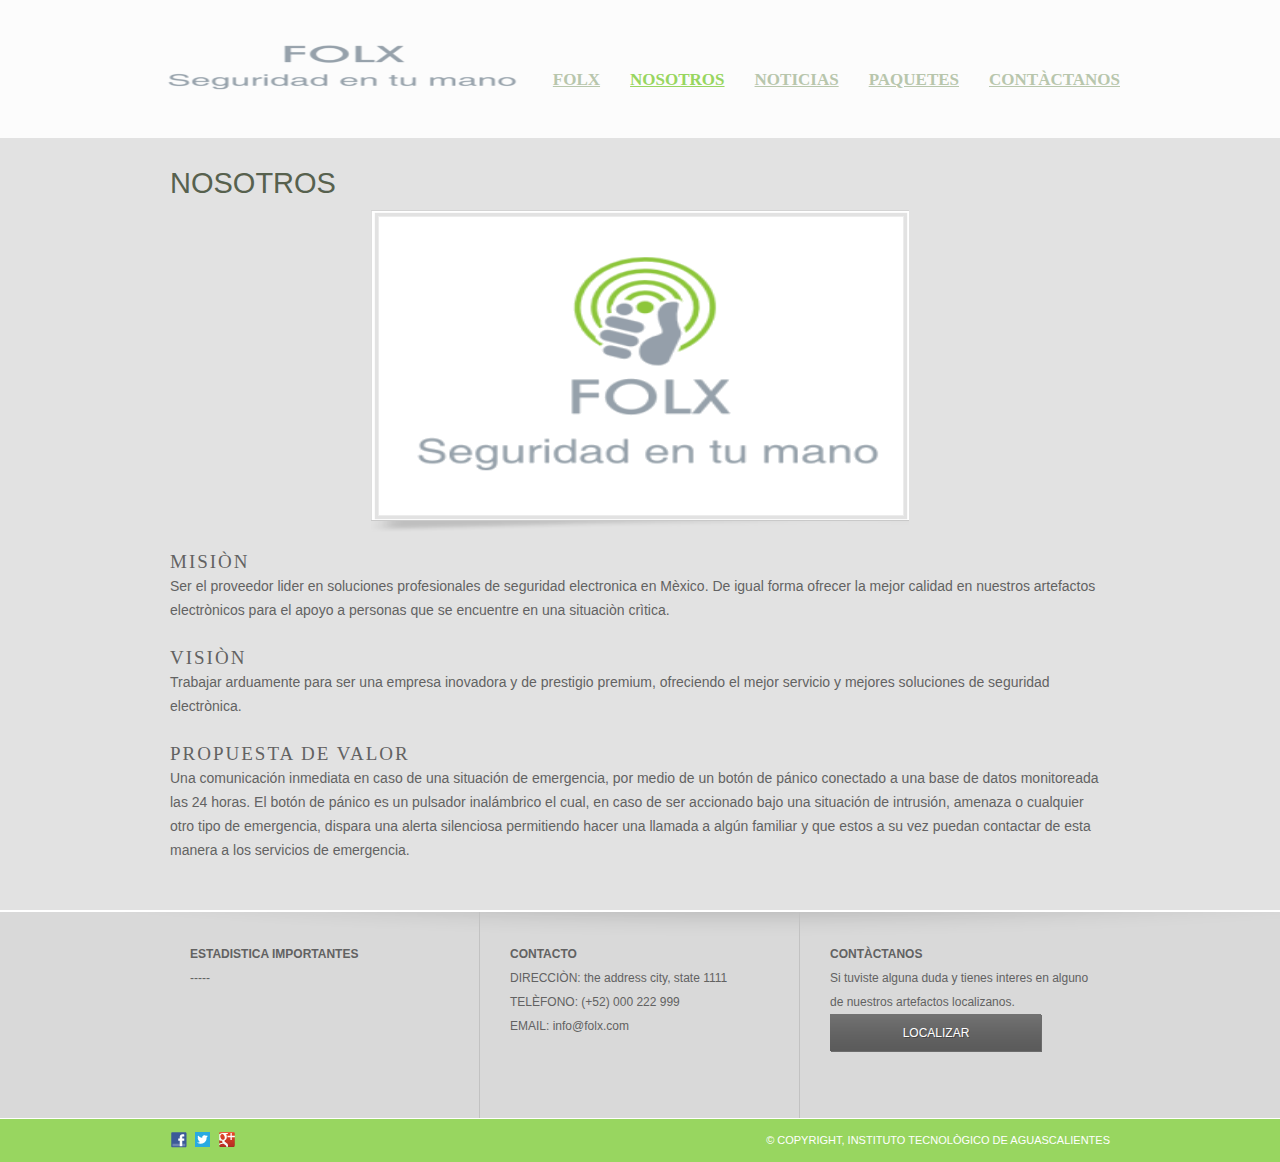
<file: folx/about.html>
<!DOCTYPE HTML>
<!-- Website template by freewebsitetemplates.com -->
<html>
<head>
	<meta charset="UTF-8">
	<title>FOLX-ACERCA DE</title>
	<link rel="stylesheet" href="css/style.css" type="text/css">
</head>
<body>
	<div id="header">
		<div class="clearfix">
			<div class="logo">
				<a href="index.html"><img src="images/letras.png" alt="LOGO" height="52" width="362" ></a>
				
			</div>
			<ul class="navigation">
				<li>
					<a href="index.html">FOLX</a>
				</li>
				<li class="active">
					<a href="about.html">NOSOTROS</a>
				</li>
				
				<li>
					<a href="lawyers.html">NOTICIAS</a>
				</li>
				<li>
					<a href="news.html">PAQUETES</a>
					
				</li>
				<li>
					<a href="contact.html">Contàctanos</a>
				</li>
			</ul>
		</div>
	</div>


	<div id="contents">
		<div class="clearfix">
			<h1>Nosotros</h1>
			<div class="frame2">
				<div class="box">
					<img src="images/oie_transparent.png" alt="Img" height="298" width="524">
				</div>
			</div>
			<h2>MISIÒN</h2>
			<p>
				Ser el proveedor lider en soluciones profesionales de seguridad electronica en Mèxico. De igual forma ofrecer la mejor calidad en nuestros artefactos electrònicos para el apoyo a personas que se encuentre en una situaciòn crìtica.

			</p>
			<h2>VISIÒN</h2>
			<p>
				Trabajar arduamente para ser una empresa inovadora y de prestigio premium, ofreciendo el mejor servicio y mejores soluciones de seguridad electrònica.

			</p>
			<h2>PROPUESTA DE VALOR </h2>
			<p>
				Una comunicación inmediata en  caso de una situación de emergencia, por medio de un botón de pánico conectado a una base de datos monitoreada las 24 horas. El botón de pánico es un pulsador inalámbrico el cual, en caso de ser accionado bajo una situación de intrusión, amenaza o cualquier otro tipo de emergencia, dispara una alerta silenciosa permitiendo hacer una llamada a algún familiar y que estos a su vez puedan contactar de esta manera a los servicios de emergencia.  


			</p>
			
		</div>
	</div>
	<div id="footer">
		<div class="clearfix">
			<div class="section">
				<h4>Estadistica importantes</h4>
				<p>
					-----
				</p>
			</div>
			<div class="section contact">
				<h4>Contacto</h4>
				<p>
					<span>Direcciòn:</span> the address city, state 1111
				</p>
				<p>
					<span>Telèfono:</span> (+52) 000 222 999
				</p>
				<p>
					<span>Email:</span> info@folx.com
				</p>
			</div>
			<div class="section">
				<h4>CONTÀCTANOS</h4>
				<p>
					Si tuviste alguna duda y tienes interes en alguno de nuestros artefactos localizanos.
				</p>
				<a href="http://www.freewebsitetemplates.com/misc/contact/" class="subscribe">Localizar</a>
			</div>
		</div>
		<div id="footnote">
			<div class="clearfix">
				<div class="connect">
					<a href="http://www.facebook.com" class="facebook"></a><a href="http://twitter.com" class="twitter"></a><a href="https://plus.google.com" class="googleplus"></a>
				</div>
				<p>
					© Copyright, INSTITUTO TECNOLÒGICO DE AGUASCALIENTES
				</p>
			</div>
		</div>
	</div>
</body>
</html>
</file>
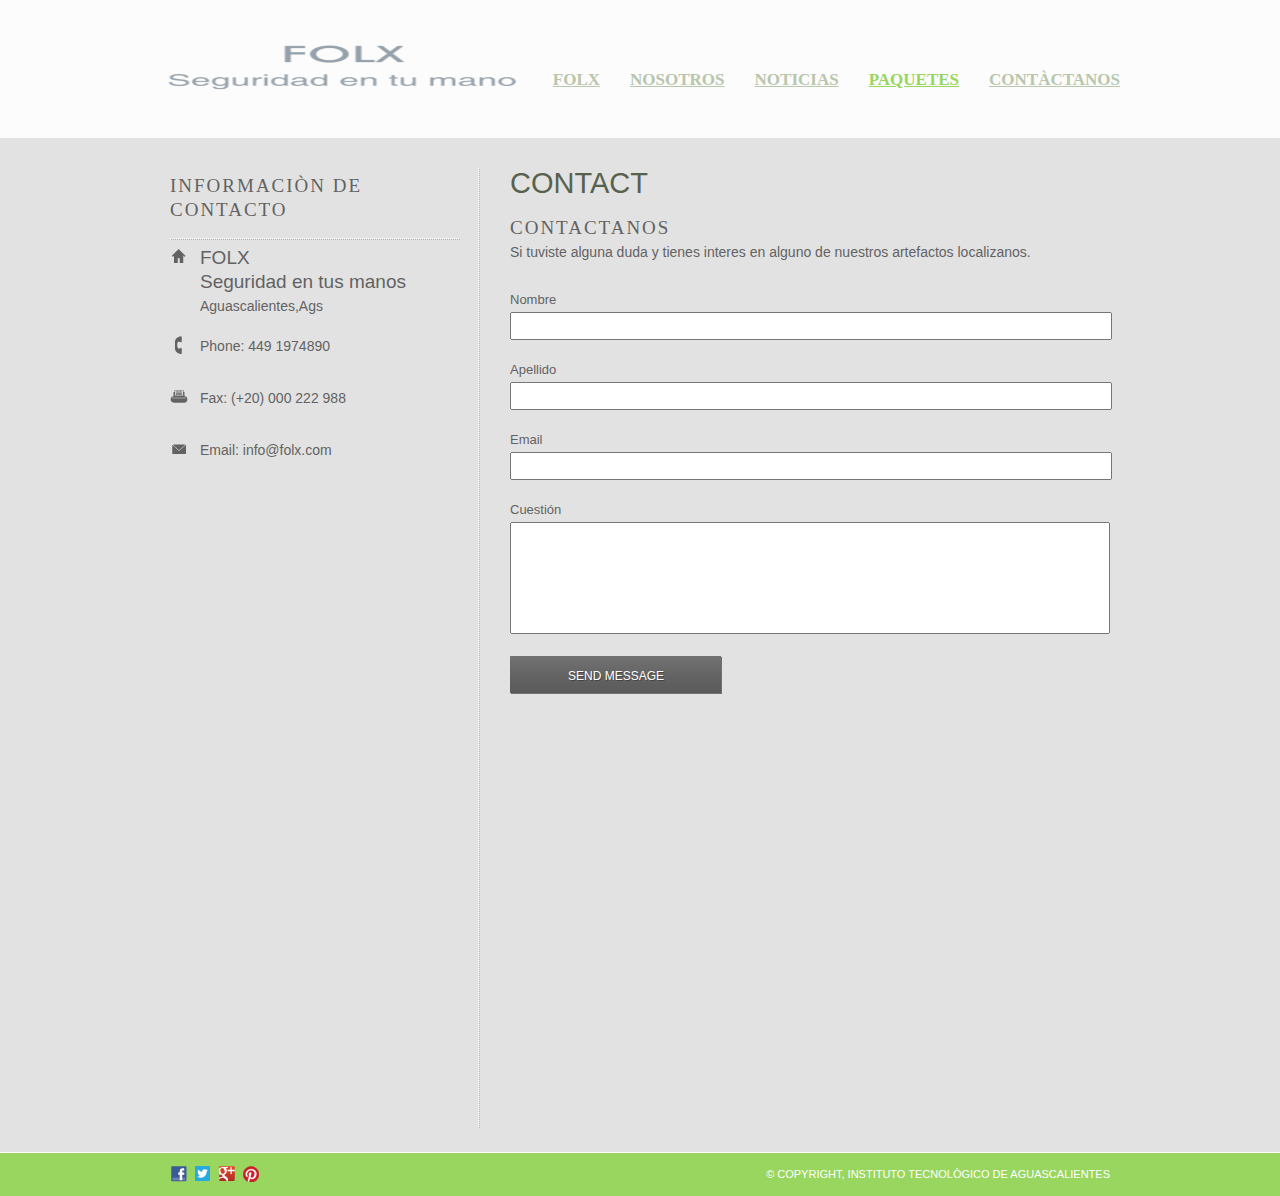
<file: folx/contact.html>
<!DOCTYPE HTML>
<!-- Website template by freewebsitetemplates.com -->
<html>
<head>
	<meta charset="UTF-8">
	<title>FOLX-CONTACTO</title>
	<link rel="stylesheet" href="css/style.css" type="text/css">
</head>
<body>
	<div id="header">
		<div class="clearfix">
			<div class="logo">
				<a href="index.html"><img src="images/letras.png" alt="LOGO" height="52" width="362" ></a>
			</div>
			<ul class="navigation">
				<li>
					<a href="index.html">FOLX</a>
				</li>
				<li>
					<a href="about.html">NOSOTROS</a>
				</li>
				<li>
					<a href="lawyers.html">NOTICIAS</a>
				</li>
				<li class="active">
					<a href="news.html">PAQUETES</a>
					
				</li>
				<li>
					<a href="contact.html">Contàctanos</a>
				</li>
			</ul>
		</div>
	</div>
	<div id="contents">
		<div class="clearfix">
			<div class="sidebar">
				<div>
					<h2>Informaciòn de contacto</h2>
					<ul class="contact">
						<li>
							<p>
								<span class="home"></span> <em>FOLX<br> Seguridad en tus manos</em> Aguascalientes,Ags
							</p>
						</li>
						<li>
							<p class="phone">
								Phone: 449 1974890
							</p>
						</li>
						<li>
							<p class="fax">
								Fax: (+20) 000 222 988
							</p>
						</li>
						<li>
							<p class="mail">
								Email: info@folx.com
							</p>
						</li>
					</ul>
				</div>
			</div>
			<div class="main">
				<h1>Contact</h1>
				<h2>Contactanos</h2>
				<p>
					Si tuviste alguna duda y tienes interes en alguno de nuestros artefactos localizanos.
				</p>
				<form action="index.html" method="post" class="message">
					<label>Nombre</label>
					<input type="text" value="">
					<label>Apellido</label>
					<input type="text" value="">
					<label>Email </label>
					<input type="text" value="">
					<label>Cuestión</label>
					<textarea></textarea>
					<input type="submit" value="Send Message">
				</form>
			</div>
		</div>
	</div>
	
		<div id="footnote">
			<div class="clearfix">
				<div class="connect">
					<a href="http://freewebsitetemplates.com/go/facebook/" class="facebook"></a><a href="http://freewebsitetemplates.com/go/twitter/" class="twitter"></a><a href="http://freewebsitetemplates.com/go/googleplus/" class="googleplus"></a><a href="http://pinterest.com/fwtemplates/" class="pinterest"></a>
				</div>
				<p>
					© Copyright, INSTITUTO TECNOLÒGICO DE AGUASCALIENTES
				</p>
			</div>
		</div>
	</div>
</body>
</html>
</file>
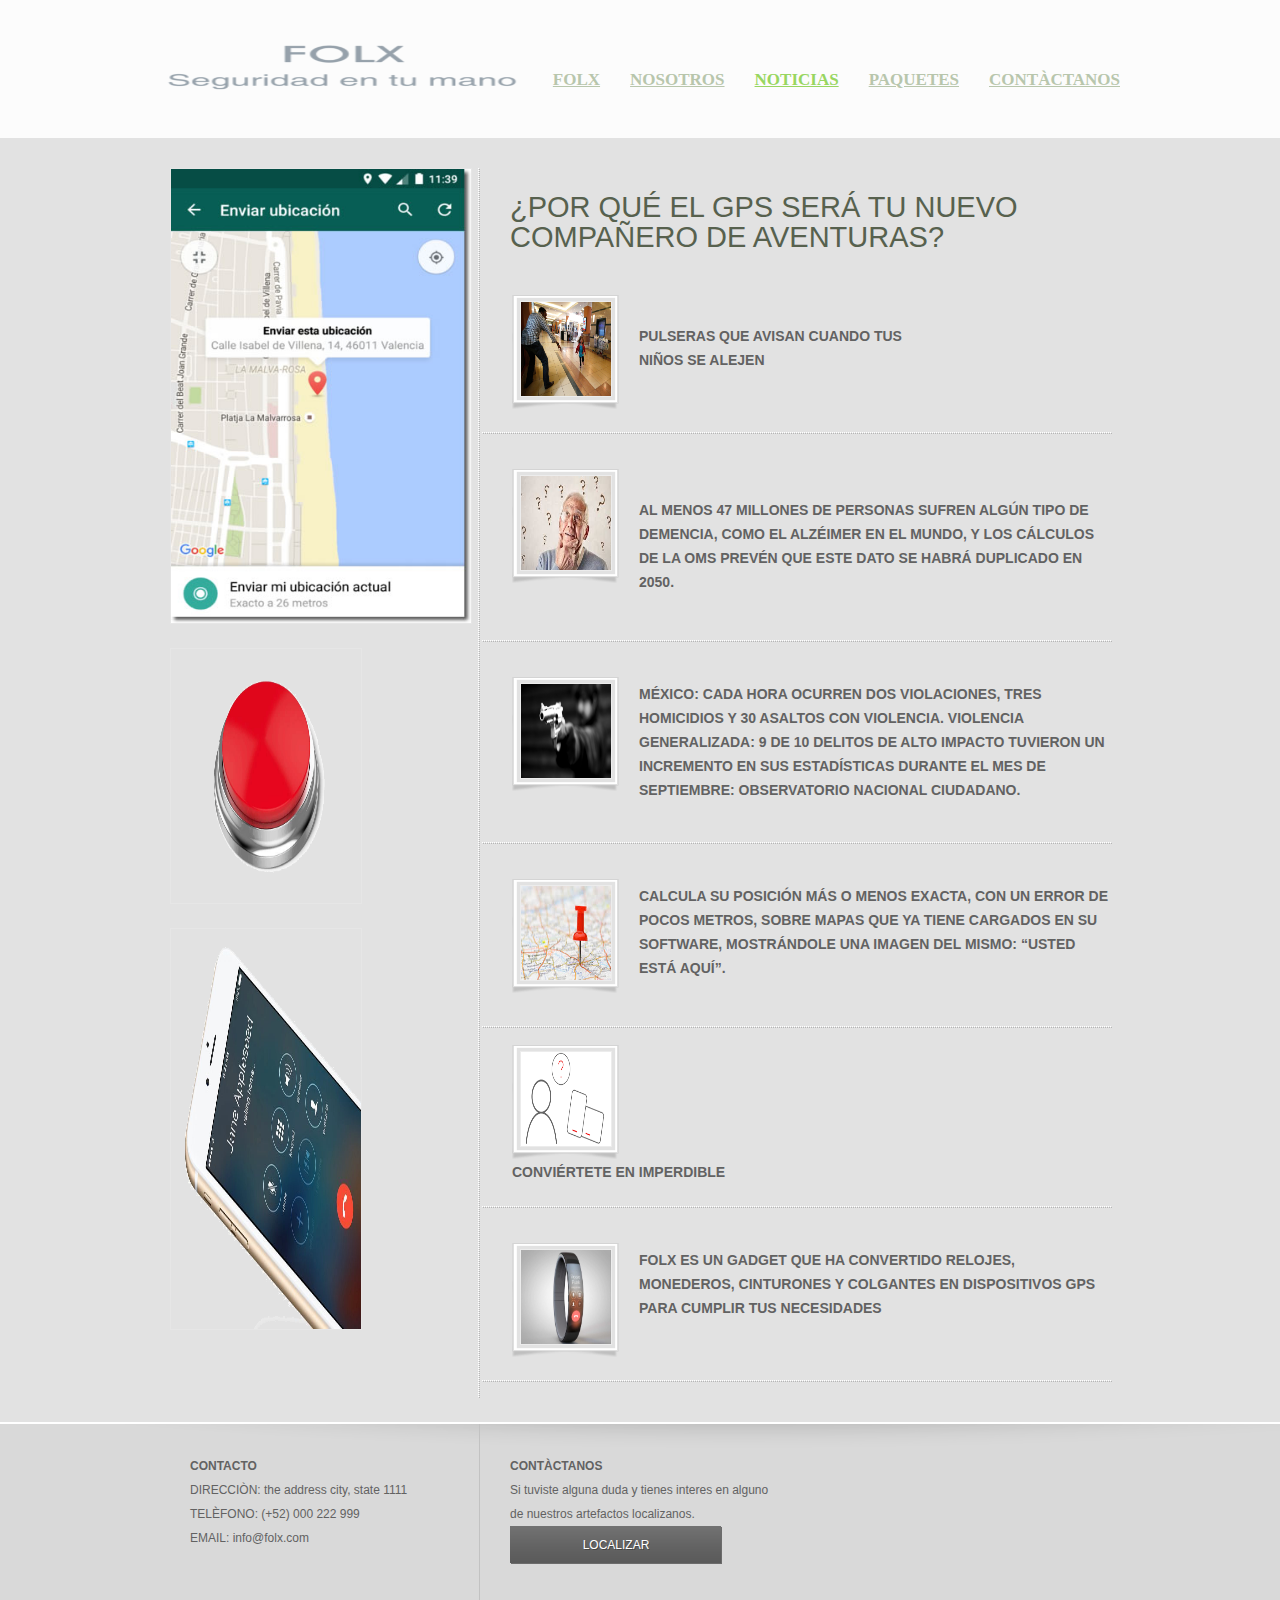
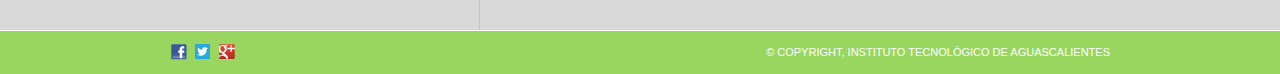
<file: folx/lawyers.html>
<!DOCTYPE HTML>
<!-- Website template by freewebsitetemplates.com -->
<html>
<head>
	<meta charset="UTF-8">
	<title>FOLX-NOTICIAS</title>
	<link rel="stylesheet" href="css/style.css" type="text/css">
</head>
<body>
	<div id="header">
		<div class="clearfix">
			<div class="logo">
				<a href="index.html"><img src="images/letras.png" alt="LOGO" height="52" width="362" ></a>
				
			</div>
			<ul class="navigation">
				<li>
					<a href="index.html">FOLX</a>
				</li>
				<li>
					<a href="about.html">NOSOTROS</a>
				</li>
				<li class="active">
					<a href="lawyers.html">NOTICIAS</a>
				</li>
				<li>
					<a href="news.html">PAQUETES</a>
					
				</li>
				<li>
					<a href="contact.html">Contàctanos</a>
				</li>
			</ul>
		</div>
	</div>
	<div id="contents">
		<div class="clearfix">
			<div class="sidebar">
				<div>
					<p>
						<img src="images/gps1.jpg" alt="Img" height="454" width="300">
					</p>
					<p>

						<img src="images/boton.png" alt="Img" height="254" width="190">
					</p>
					<p>
						
						<img src="images/llamar.png" alt="Img" height="400" width="190">
					</p>
				</div>
				
			</div>
			<div class="main">
				<p><h1>¿Por qué el GPS será tu nuevo compañero de aventuras?</h1></p> <br>
				
				<div class="section">
					<ul>
						<li>
							<div class="frame4">
								<div class="box">
									<img src="images/perdidos.jpg" alt="Img" height="94" width="90">
								</div>
							</div>
							<p>
								<br><b>Pulseras que avisan cuando tus niños se alejen</b> <br> 
							</p>
						</li>
					</ul>
				</div>

				<div class="section">
					<ul>
						<li>
							<br>
							<div class="frame4">
								<div class="box">
									<img src="images/demencia.jpg" alt="Img" height="94" width="90">
								</div>
							</div>
							<p>
								<br><b>Al menos 47 millones de personas sufren algún tipo de demencia, como el alzéimer en el mundo, y los cálculos de la OMS prevén que este dato se habrá duplicado en 2050.</b><br>   
							</p>
						</li>
					</ul>
				</div>

				<div class="section">
					<ul>
						<li>
							<br>
							<div class="frame4">
								<div class="box">
									<img src="images/inseguro.jpg" alt="Img" height="94" width="90">
								</div>
							</div>
							<p>
								<b>México: cada hora ocurren dos violaciones, tres homicidios y 30 asaltos con violencia. Violencia generalizada: 9 de 10 delitos de alto impacto tuvieron un incremento en sus estadísticas durante el mes de septiembre: Observatorio Nacional Ciudadano.</b>  							</p> <br>
						</li>
					</ul>
				</div>


				<div class="section">
					<ul>
						<li>
							<br>
							<div class="frame4">
								<div class="box">
									<img src="images/posicion.jpg" alt="Img" height="94" width="90">
								</div>
							</div>
							<p>
								<b>Calcula su posición más o menos exacta, con un error de pocos metros, sobre mapas que ya tiene cargados en su software, mostrándole una imagen del mismo: “Usted está aquí”.</b> <br>
							</p>
						</li>
					</ul>
				</div>

				<div class="section">
					<ul>
						<li>
							<div class="frame4">
								<div class="box">
									<img src="images/noperder.png" alt="Img" height="94" width="90">
								</div>
							</div>
							<p>
								<b>Conviértete en imperdible</b> 
							</p>
						</li>
					</ul>
				</div>

				<div class="section">
					<ul>
						<li> <br>
							<div class="frame4">
								<div class="box">
									<img src="images/reloj.jpg" alt="Img" height="94" width="90">
								</div>
							</div>
							<p>
								<b>FOLX es un gadget  que ha convertido relojes, monederos, cinturones y colgantes en dispositivos gps para cumplir tus necesidades</b> 

							</p>
						</li>
					</ul>
				</div>
			</div>
		</div>
	</div>
	<div id="footer">
		<div class="clearfix">
			
			<div class="section contact">
				<h4>Contacto</h4>
				<p>
					<span>Direcciòn:</span> the address city, state 1111
				</p>
				<p>
					<span>Telèfono:</span> (+52) 000 222 999
				</p>
				<p>
					<span>Email:</span> info@folx.com
				</p>
			</div>
			<div class="section">
				<h4>CONTÀCTANOS</h4>
				<p>
					Si tuviste alguna duda y tienes interes en alguno de nuestros artefactos localizanos.
				</p>
				<a href="http://www.freewebsitetemplates.com/misc/contact/" class="subscribe">Localizar</a>
			</div>
		</div>
		</div>
		<div id="footnote">
			<div class="clearfix">
				<div class="connect">
					<a href="http://www.facebook.com" class="facebook"></a><a href="http://twitter.com" class="twitter"></a><a href="https://plus.google.com" class="googleplus"></a>
				</div>
				<p>
					© Copyright, INSTITUTO TECNOLÒGICO DE AGUASCALIENTES
				</p>
			</div>
		</div>
	</div>
</body>
</html>
</file>
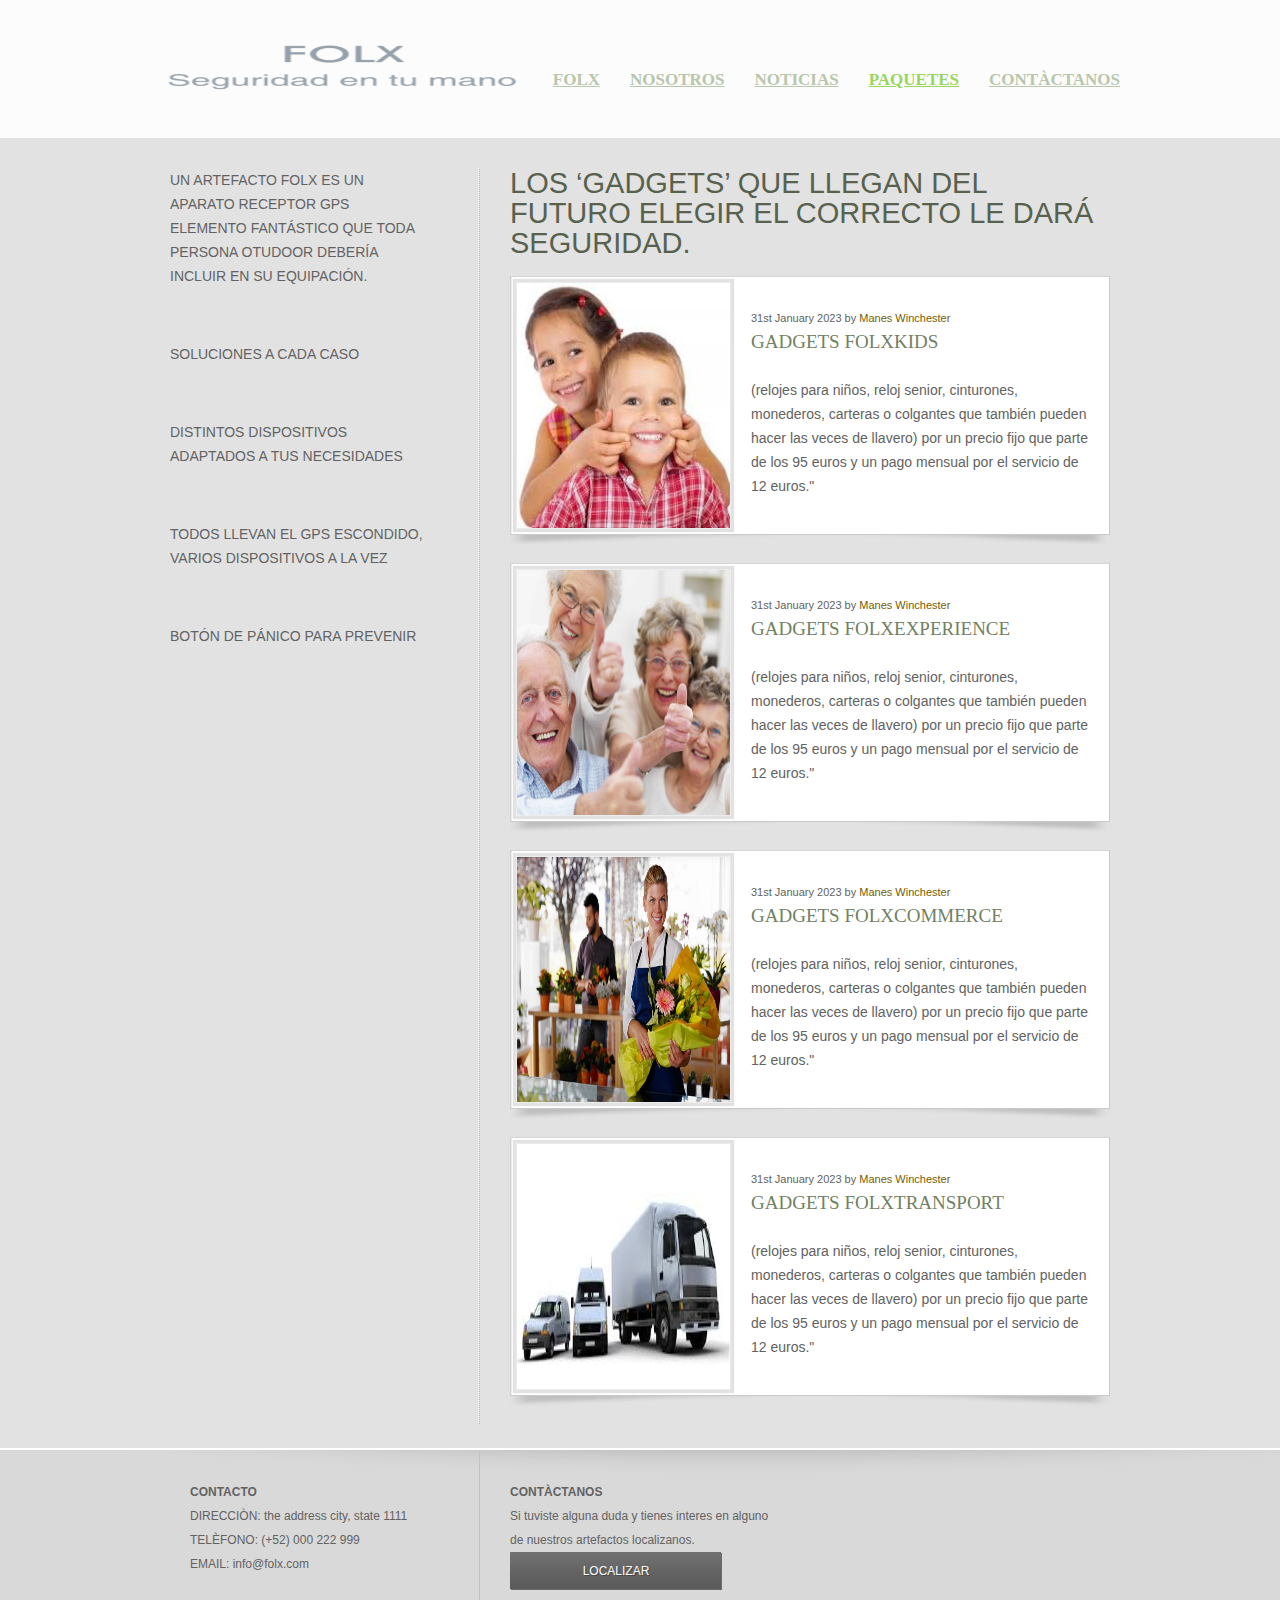
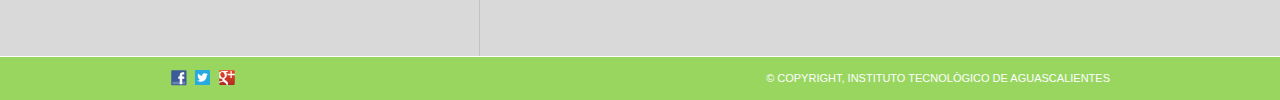
<file: folx/news.html>
<!DOCTYPE HTML>
<!-- Website template by freewebsitetemplates.com -->
<html>
<head>
	<meta charset="UTF-8">
	<title>FOLX-PAQUETES</title>
	<link rel="stylesheet" href="css/style.css" type="text/css">
</head>
<body>
	<div id="header">
		<div class="clearfix">
			<div class="logo">
				<a href="index.html"><img src="images/letras.png" alt="LOGO" height="52" width="362" ></a>
			</div>
			<ul class="navigation">
				<li>
					<a href="index.html">FOLX</a>
				</li>
				<li>
					<a href="about.html">NOSOTROS</a>
				</li>
				<li>
					<a href="lawyers.html">NOTICIAS</a>
				</li>
				<li class="active">
					<a href="news.html">PAQUETES</a>
					
				</li>
				<li>
					<a href="contact.html">Contàctanos</a>
				</li>
			</ul>
		</div>
	</div>
	<div id="contents">
		<div class="clearfix">
			<div class="sidebar">
				<div>
					<p>
						UN ARTEFACTO FOLX ES UN APARATO RECEPTOR GPS ELEMENTO FANTÁSTICO QUE TODA PERSONA OTUDOOR DEBERÍA INCLUIR EN SU EQUIPACIÓN. 
					</p>
				</div>
				<div>
					<p>
						SOLUCIONES A CADA CASO
					</p>
				</div>
				<div>
					<p>
						 DISTINTOS DISPOSITIVOS ADAPTADOS A TUS NECESIDADES
 
					</p>
				</div>
				<div>
					<p>
						 TODOS LLEVAN EL GPS ESCONDIDO, VARIOS DISPOSITIVOS A LA VEZ
 
					</p>
				</div>
				<div>
					<p>
						 BOTÓN DE PÁNICO PARA PREVENIR
 
					</p>
				</div>

			</div>
			<div class="main">
				<h1>Los ‘gadgets’ que llegan del futuro elegir el correcto le dará seguridad.</h1>
				<ul class="news">
					<li>
						<div class="box">
							<img src="images/niños.jpg" alt="Img" height="245" width="213">
						</div>
						<p class="info">
							31st January 2023 by <span class="author">Manes Winchester</span>
						</p>
						<h2>GADGETS FOLXKIDS</h2>
						<p>
							(relojes para niños, reloj senior, cinturones, monederos, carteras o colgantes que también pueden hacer las veces de llavero) por un precio fijo que parte de los 95 euros y un pago mensual por el servicio de 12 euros."
						</p>
					</li>

					<li>
						<div class="box">
							<img src="images/tercera.jpg" alt="Img" height="245" width="213">
						</div>
						<p class="info">
							31st January 2023 by <span class="author">Manes Winchester</span>
						</p>
						<h2>GADGETS FOLXEXPERIENCE</h2>
						<p>
							(relojes para niños, reloj senior, cinturones, monederos, carteras o colgantes que también pueden hacer las veces de llavero) por un precio fijo que parte de los 95 euros y un pago mensual por el servicio de 12 euros."
						</p>
					</li>

					<li>
						<div class="box">
							<img src="images/comercio.jpg" alt="Img" height="245" width="213">
						</div>
						<p class="info">
							31st January 2023 by <span class="author">Manes Winchester</span>
						</p>
						<h2>GADGETS FOLXCOMMERCE</h2>
						<p>
							(relojes para niños, reloj senior, cinturones, monederos, carteras o colgantes que también pueden hacer las veces de llavero) por un precio fijo que parte de los 95 euros y un pago mensual por el servicio de 12 euros."
						</p>
					</li>
					<li>
						<div class="box">
							<img src="images/transporte.jpg" alt="Img" height="245" width="213">
						</div>
						<p class="info">
							31st January 2023 by <span class="author">Manes Winchester</span>
						</p>
						<h2>GADGETS FOLXTRANSPORT</h2>
						<p>
							(relojes para niños, reloj senior, cinturones, monederos, carteras o colgantes que también pueden hacer las veces de llavero) por un precio fijo que parte de los 95 euros y un pago mensual por el servicio de 12 euros."
						</p>
						</li>
					
				</ul>
			</div>
		</div>
	</div>
	<div id="footer">
		<div class="clearfix">
			
			<div class="section contact">
				<h4>Contacto</h4>
				<p>
					<span>Direcciòn:</span> the address city, state 1111
				</p>
				<p>
					<span>Telèfono:</span> (+52) 000 222 999
				</p>
				<p>
					<span>Email:</span> info@folx.com
				</p>
			</div>
			<div class="section">
				<h4>CONTÀCTANOS</h4>
				<p>
					Si tuviste alguna duda y tienes interes en alguno de nuestros artefactos localizanos.
				</p>
				<a href="http://www.freewebsitetemplates.com/misc/contact/" class="subscribe">Localizar</a>
			</div>
		</div>
		</div>
		<div id="footnote">
			<div class="clearfix">
				<div class="connect">
					<a href="http://www.facebook.com" class="facebook"></a><a href="http://twitter.com" class="twitter"></a><a href="https://plus.google.com" class="googleplus"></a>
				</div>
				<p>
					© Copyright, INSTITUTO TECNOLÒGICO DE AGUASCALIENTES
				</p>
			</div>
		</div>
	</div>
</body>
</html>
</file>
<file: folx/css/style.css>
/* Website template by freewebsitetemplates.com */
body {
	background-color: #e2e2e2;
	min-width: 960px;
	margin: 0;
}
img {
	display: block;
	border: 0;
}
/** box-shadow **/
.box {
	background-color: #ffffff; /* Needed for IE */
	display: inline-block;
	-moz-box-shadow: 0 0 1px 3px rgba(207, 207, 207, 0.6);
	-webkit-box-shadow: 0 0 1px 3px rgba(207, 207, 207, 0.6);
	box-shadow: 0 0 1px 3px rgba(207, 207, 207, 0.6);
	/* For IE 5.5 - 7 */
	filter: progid:DXImageTransform.Microsoft.Blur(PixelRadius=3, MakeShdow=true, ShadowOpacity=0.80);
	/* For IE 8 */
	-ms-filter:"progid:DXImageTransform.Microsoft.Blur(PixelRadius=3,MakeShadow=true,ShadowOpacity=0.30)";
	zoom: 1;
}
.box > img {
	display: block;
	position: relative; /* This protects the inner element from being blurred */
}
.clearfix {
	width: 960px;
	margin: 0 auto;
}
.clearfix:after {
	clear:both;
	content:"";
	display:block;
	line-height:0;
	height:1%;
	visibility:hidden;
}
/*------------ Sprites ------------*/
.more, .subscribe, input[type='submit'] {
	background: url(../images/interface.png) no-repeat;
}
.phone, .mail, .home, .fax, #footnote .connect a {
	background: url(../images/icons.png) no-repeat;
}
.frame1, .frame2, .frame3, .frame4, .frame5, .news > li {
	background: url(../images/frames.png) no-repeat;
}
.more, .subscribe, input[type='submit'] {
	background-position: -107px 0;
	color: #fff;
	display: inline-block;
	font: 12px/28px Arial, Helvetica, sans-serif;
	height: 28px;
	width: 97px;
	text-align: center;
	text-decoration: none;
	text-shadow: 1px 1px rgba(0, 0, 0, 0.3);
	text-transform: uppercase;
}
.more:hover {
	background-position: 0 0;
}
.subscribe, input[type='submit'] {
	background-position: -222px -38px;
	height: 38px;
	line-height: 38px;
	width: 212px;
}
.subscribe:hover, input[type='submit']:hover {
	background-position: 0 -38px;
}
.home, .phone, .mail, .fax {
	background-position: 0 1px;
	padding-left: 24px;
}
.phone {
	background-position: 0 -26px;
}
.fax {
	background-position: 0 -54px;
}
.mail {
	background-position: 0 -82px;
}
.frame1 {
	background-position: -117px 0;
	height: 150px;
	width: 203px;
	margin: 0 auto 6px;
	padding: 8px 7px 0;
	text-align: center;
}
.frame2 {
	background-position: 0 -517px;
	height: 316px;
	width: 524px;
	margin: 0 auto 18px;
	padding: 6px 7px 0;
	text-align: center;
}
.frame3 {
	background-position: -344px 0;
	height: 221px;
	width: 586px;
	margin: 0 auto 6px;
	padding: 7px 7px 0;
	text-align: center;
}
.frame4 {
	background-position: 0 0;
	height: 108px;
	width: 93px;
	padding: 7px 7px 0;
	text-align: center;
}
.frame5 {
	background-position: -610px -238px;
	height: 220px;
	width: 268px;
	padding: 7px 6px 0;
	text-align: center;
}
/*------------ HEADER ------------*/
#header {
	background: #fcfcfc /*url(../images/bg-header.jpg) repeat-x left bottom*/;
	padding: 40px 0 46px;
}
/** logo **/
.logo {
	float: left;
	display: inline-block;
}
/** navigation **/
.navigation {
	float: right;
	list-style: none;
	margin: 28px 0 0;
	padding: 0;
}
.navigation li {
	float: left;
	margin-left: 30px;
	position: relative;
}
.navigation li > a {
	color: #b8c6ac;
	font: bold 17px/24px Times, "Arial", serif;
	text-decoration: none;
	
	text-transform: uppercase;
	text-decoration: underline;
}
.navigation li.active > a, .navigation li > a:hover {
	color: #98d660;
	text-decoration: underline;
}
.navigation li > div {
	background-color: #888888;
	display: none;
	width: 110px;
	position: absolute;
	left: 0px;
	top: 24px;
}
.navigation li:hover > div {
	display: block;
}
.navigation li > div a {
	color: #b8c6ac;
	font: bold 14px/24px "Arial", Times, serif;
	display: block;
	text-align: center;
	text-decoration: none;
	text-shadow: none;
	text-decoration: underline;
}
.navigation li > div a:hover {
	color: #fff;
	text-decoration: underline;
}
/*------------ CONTENTS ------------*/
#contents {
	padding-bottom: 24px;
}
#contents > div.clearfix:first-child {
	width: 940px;
	padding: 30px 10px 0;
}
#contents img {
	border: 1px solid rgba(231, 231, 231, 0.8);
}
h1 {
	color: #57614e;
	font: 29px/30px "Arial", Times, serif;
	margin: 0 0 12px;
	text-transform: uppercase;
}
h2 {
	color: #626262;
	font: 19px/24px "Times New Roman", Times, serif;
	letter-spacing: 2px;
	margin: 0;
	text-transform: uppercase;
}
p {
	color: #626262;
	font: 14px/24px Arial, Helvetica, sans-serif;
	margin: 0 0 24px;
}
p a {
	color: #626262;
}
p a:hover {
	color: #333333;
}
/** Adbox **/
#adbox {
	background: url(../images/bg-adbox.png) no-repeat center bottom;
	border-bottom: 1px solid #fff;
	padding-top: 15px;
}
#adbox > div {
	background-color: #e9e9e9;
	width: 958px;
	border: 1px solid #fff;
	margin: 0 auto;
	position: relative;
}
#adbox > div img {
	float: right;
}
#adbox .detail {
	font-family: Times, "Times New Roman", serif;
	height: 185px;
	line-height: 48px;
	width: 308px;
	text-align: center;
	position: absolute;
	left: 54px;
	top: 90px;
}
#adbox .detail h1 {
	color: #4e5944;
	font-size: 30px;
	font-weight: normal;
	line-height: 48px;
	margin: 0;
	text-transform: none;
}
#adbox .detail p {
	color: #4e5944;
	font: 25px/48px "Times New Roman", Times, serif;
	margin: 0;
}
.highlight {
	background: #eee url(../images/bg-highlight.jpg) repeat-x left bottom;
	border-bottom: 1px solid #fff;
}
.highlight .clearfix {
	width: 940px;
}
.highlight h1 {
	font-size: 32px;
	line-height: 36px;
	padding: 12px 0 12px;
	text-transform: none;
}
.highlight h2 {
	color: #57614e;
	margin-bottom: 24px;
}
.testimonial, .main, .sidebar > div h2, .sidebar ul li, .main > .section {
	background-image: url(../images/border.png);
	background-position: left top;
	background-repeat: repeat-y;
}
.testimonial {
	float: right;
	width: 260px;
	margin-left: 20px;
	padding: 24px 20px;
}
.testimonial > span {
	color: #626262;
	display: block;
	font: 14px/24px Arial, Helvetica, sans-serif;
	text-align: right;
}
.featured {
	padding: 30px 0;
}
.featured > h2 {
	color: #728063;
	width: 940px;
	margin: 0 auto 24px;
	padding: 0 10px;
}
.featured ul {
	list-style: none;
	padding: 0;
}
.featured li {
	float: left;
	width: 220px;
	margin: 0 10px;
}
.featured li p {
	padding-left: 4px;
}
.featured li p b {
	display: block;
	text-transform: uppercase;
}
.featured li .more {
	margin-left: 4px;
}
.main {
	float: left;
	min-height: 960px;
	width: 600px;
	padding: 0 0 0 32px;
}
.main h1 {
	margin-bottom: 18px;
}
.main h2 {
	margin-bottom: 12px;
}
.main h1 + h2 {
	margin: 0;
}
.main h1 + div.frame3 {
	margin-top: 36px;
}
.main > .section {
	background-position: left bottom;
	background-repeat: repeat-x;
	width: 600px;
	margin-bottom: 16px;
	margin-left: -28px;
	padding-left: 30px;
}
.main > .last-child, .sidebar ul li.last-child {
	background: none;
}
.main > .section ul {
	list-style: none;
	margin: 0;
	padding: 0;
}
.main > .section ul li {
	display: inline-block;
	margin: 0 0 24px;
}
.main > .section ul li .frame4 {
	float: left;
	margin-bottom: 1px;
	margin-right: 20px;
}
.main > .section ul li p {
	margin: 6px 0 0;
}
.main > .section ul li p b {
	display: block;
	text-transform: uppercase;
}
.practices {
	list-style: none;
	display: inline-block;
	width: 640px;
	margin: 0 0 0 -20px;
	padding: 0;
}
.practices li {
	float: left;
	margin: 0 20px 36px;
	position: relative;
}
.practices li a {
	text-decoration: none;
}
.practices li a span {
	background-color: #696969;
	color: #e2e2e2;
	display: block;
	font: 19px/46px "Times New Roman", Times, serif;
	height: 46px;
	width: 265px;
	text-transform: uppercase;
	position: absolute;
	bottom: 21px;
	left: 8px;
	*left: 6px;
}
.practices li a:hover span {
	background-color: #393939;
}
.sidebar {
	float: left;
	width: 290px;
	padding-right: 18px;
}
.sidebar > div {
	margin: 0 0 30px;
}
.sidebar > div h2 {
	background-position: left bottom;
	background-repeat: repeat-x;
	margin: 0 0 6px;
	padding-bottom: 18px;
}
.sidebar > div:first-child h2 {
	margin-bottom: 0;
	margin-top: 6px;
}
.sidebar > div p {
	margin: 0;
	padding-bottom: 24px;
	padding-right: 30px;
}
.sidebar > div p span {
	display: block;
	text-align: right;
}
.sidebar ul {
	list-style: none;
	margin: 0;
	padding: 0;
}
.sidebar ul li {
	background-position: left bottom;
	background-repeat: repeat-x;
	display: inline-block;
	min-height: 36px;
	width: 280px;
	padding: 6px 0 10px 10px;
}
.sidebar ul li > a span.box {
	float: left;
	margin-right: 20px;
}
.sidebar ul li a {
	color: #755c02;
	font: 13px/24px Arial, Helvetica, sans-serif;
	text-decoration: none;
}
.sidebar ul li a:hover {
	color: #728063;
}
.sidebar ul li img.box {
	float: left;
	margin: 4px 20px 12px 0;
}
.sidebar .contact li {
	background: none;
	padding-left: 0;
}
.sidebar .contact li p {
	padding: 0  0 0 30px;
}
.sidebar .contact li p span.home {
	float: left;
	display: inline-block;
	height: 18px;
	width: 18px;
	margin-left: -30px;
	padding: 0;
}
.sidebar .contact li p em {
	display: block;
	font-size: 19px;
	font-style: normal;
}
.news {
	list-style: none;
	margin: 0;
	padding: 0;
}
.news > li {
	background-position: 0 -238px;
	display: inline-block;
	height: 269px;
	width: 578px;
	margin-bottom: 12px;
	padding: 6px 22px 0 6px;
}
.news > li .box {
	float: left;
	margin-right: 20px;
}
.news > li p.info, .details p.info {
	font-size: 11px;
	margin: 0;
	padding-top: 24px;
}
.author {
	color: #755c02;
}
.news > li h2, .details h2 {
	color: #728063;
	letter-spacing: 0;
	margin-bottom: 24px;
}
.news > li .more {
	float: right;
}
.images {
	float: left;
	width: 210px;
	margin-right: 20px;
	padding-right: 10px;
}
#contents .images img.box {
	border: 5px solid #fff;
}
.details {
	float: left;
	width: 360px;
}
.details p.info {
	padding-top: 0;
}
.message label {
	color: #626262;
	display: block;
	font: 13px/24px Arial, Helvetica, sans-serif;
}
.message input[type='text'] {
	height: 24px;
	width: 590px;
	margin: 0 0 18px;
	padding: 0 4px;
}
.message textarea {
	height: 110px;
	width: 590px;
	margin: 0 0 18px;
	padding: 0 4px;
	overflow: auto;
	resize: none;
}
.message input[type='submit'] {
	cursor: pointer;
	border: none;
}
/*------------ FOOTER ------------*/
#footer {
	background: #d9d9d9 url(../images/bg-footer.png) repeat-x left top;
	border-top: 2px solid #fff;
}
#footer .section {
	float: left;
	min-height: 146px;
	width: 259px;
	border-left: 1px solid #c2c2c2;
	padding: 30px;
}
#footer .section h4 {
	color: #626262;
	font: bold 12px/24px Arial, Helvetica, sans-serif;
	margin: 0;
	text-transform: uppercase;
}
#footer .section p {
	font-size: 12px;
	margin: 0;
}
#footer .section:first-child {
	border: 0;
}
#footer .contact p span {
	text-transform: uppercase;
}
#footnote {
	background: #98d660 repeat-x left top;
	border-top: 1px solid #ffffff;
	padding: 6px 0 3px;
}
#footnote p {
	color: #ffffff;
	font: 11px/30px Arial, Helvetica, sans-serif;
	margin: 0;
	padding-right: 10px;
	text-align: right;
	text-transform: uppercase;
}
#footnote .connect {
	float: left;
	display: inline-block;
	margin: 0 10px;
	padding: 6px 0;
}
#footnote .connect a {
	display: inline-block;
	height: 18px;
	width: 18px;
	margin-right: 6px;
}
#footnote .connect a.facebook {
	background-position: 0 -112px;
}
#footnote .connect a.twitter {
	background-position: 0 -140px;
}
#footnote .connect a.googleplus {
	background-position: 0 -168px;
}
#footnote .connect a.pinterest {
	background-position: 0 -196px;
}
</file>
